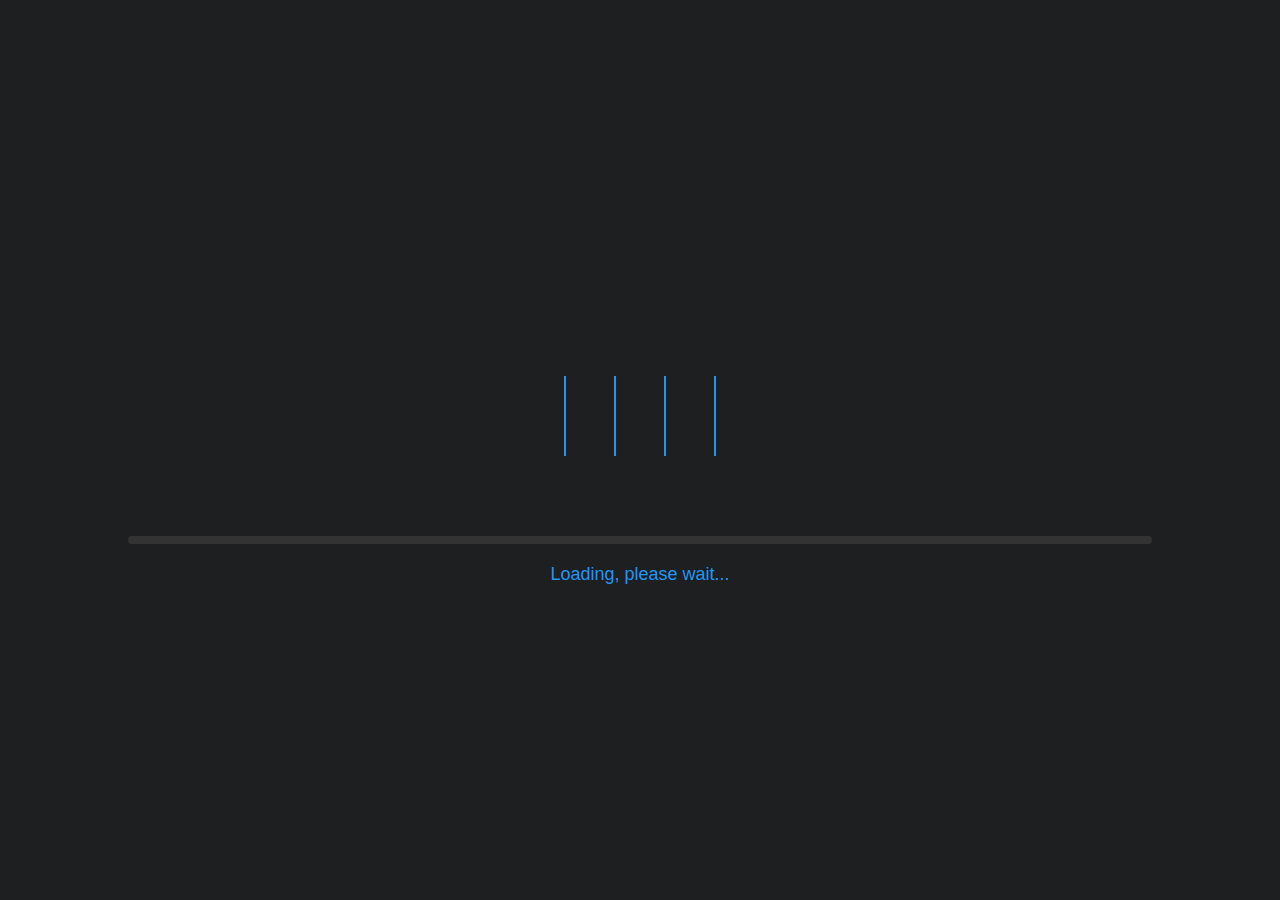
<file: index.html>
<!DOCTYPE html>
<html lang="en">
<head>
    <meta charset="UTF-8">
    <meta name="viewport" content="width=device-width, initial-scale=1.0">
    <title>Cek Online By Habib</title>
    <link rel="stylesheet" href="styles.css">
</head>
<body>
    <div id="loader-wrapper">
        <div class="circuit-board">
            <div class="circuit-line"></div>
            <div class="circuit-line"></div>
            <div class="circuit-line"></div>
            <div class="circuit-line"></div>
        </div>
        <div class="loader-bar">
            <div class="progress"></div>
        </div>
        <div class="loader-text">Loading, please wait...</div>
    </div>

    <div id="content" style="display: none;">
        <div class="container">
            <h1>Cek Online</h1>
            <p class="version">V 1.10</p>
            <div class="button-container">
                <button onclick="window.location.href = 'cekkhodam/index.html';">Khodam</button>
                <button onclick="window.location.href = 'cekinisialjodoh/index.html';">Inisial Jodoh</button>
                <button onclick="window.location.href = 'cekdosadanpahala/index.html';">Pahala Dan Dosa</button>
            </div>
            <footer>
                <p>website ini di support oleh HelgaGraphiCode</p>
            </footer>
        </div>
    </div>
    <script src="script.js"></script>
</body>
</html>
</file>
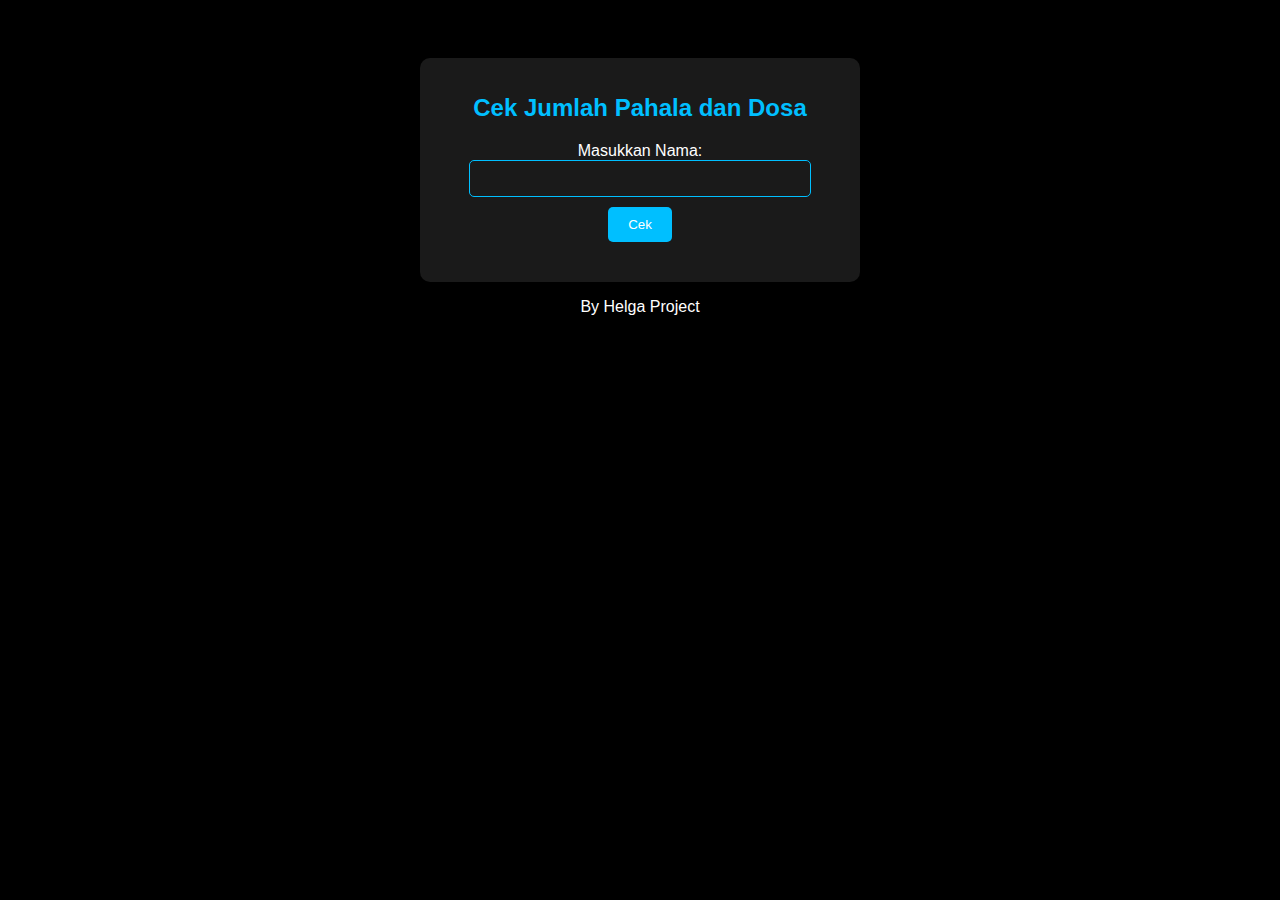
<file: cekdosadanpahala/index.html>
<!DOCTYPE html>
<html lang="en">
<head>
    <meta charset="UTF-8">
    <meta name="viewport" content="width=device-width, initial-scale=1.0">
    <title>Cek Jumlah Pahala dan Dosa</title>
    <link rel="stylesheet" href="styles.css">
</head>
<body>
    <div class="container">
        <h1>Cek Jumlah Pahala dan Dosa</h1>
        <div class="form-group">
            <label for="name">Masukkan Nama:</label>
            <input type="text" id="name" name="name" required>
            <button onclick="cekJumlah()">Cek</button>
        </div>
        <div id="result" class="result">
            <p id="pahala"></p>
            <p id="dosa"></p>
            <p id="waktuHidup"></p>
        </div>
    </div>
    <footer>
        <p>By Helga Project</p>
    </footer>
    <script src="script.js"></script>
</body>
</html>
</file>
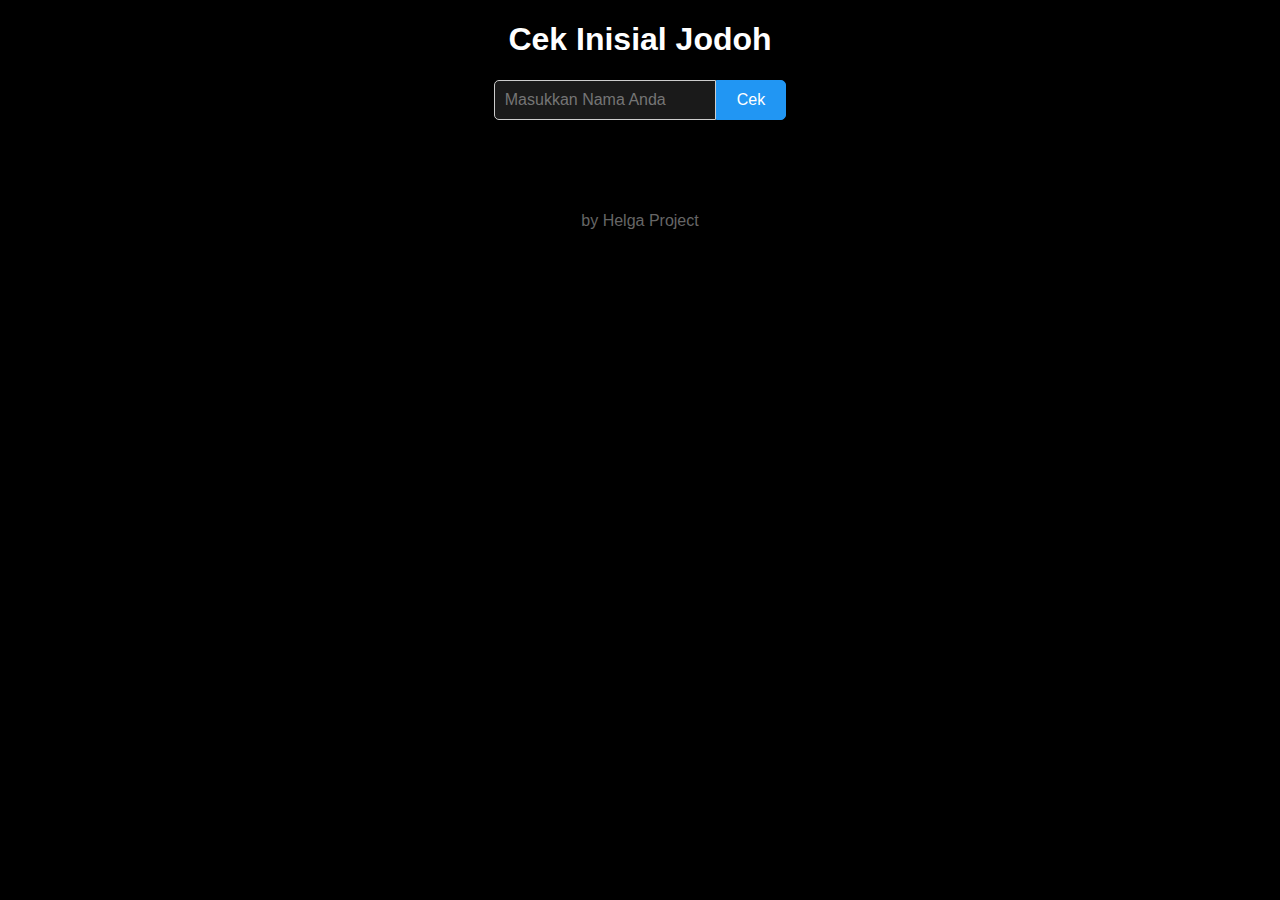
<file: cekinisialjodoh/index.html>
<!DOCTYPE html>
<html lang="en">
<head>
    <meta charset="UTF-8">
    <meta name="viewport" content="width=device-width, initial-scale=1.0">
    <title>Cek Inisial Jodoh</title>
    <link rel="stylesheet" href="styles.css">
</head>
<body>
    <div class="container">
        <h1>Cek Inisial Jodoh</h1>
        <div class="input-group">
            <input type="text" id="nama" name="nama" placeholder="Masukkan Nama Anda" required>
            <button type="submit" onclick="cekInisial()">Cek</button>
        </div>
        <div class="result" id="result">
            <!-- Hasil pencarian inisial jodoh akan muncul di sini -->
        </div>
    </div>

    <footer>
        <p>by Helga Project</p>
    </footer>
    <script src="script.js"></script>
</body>
</html>
</file>
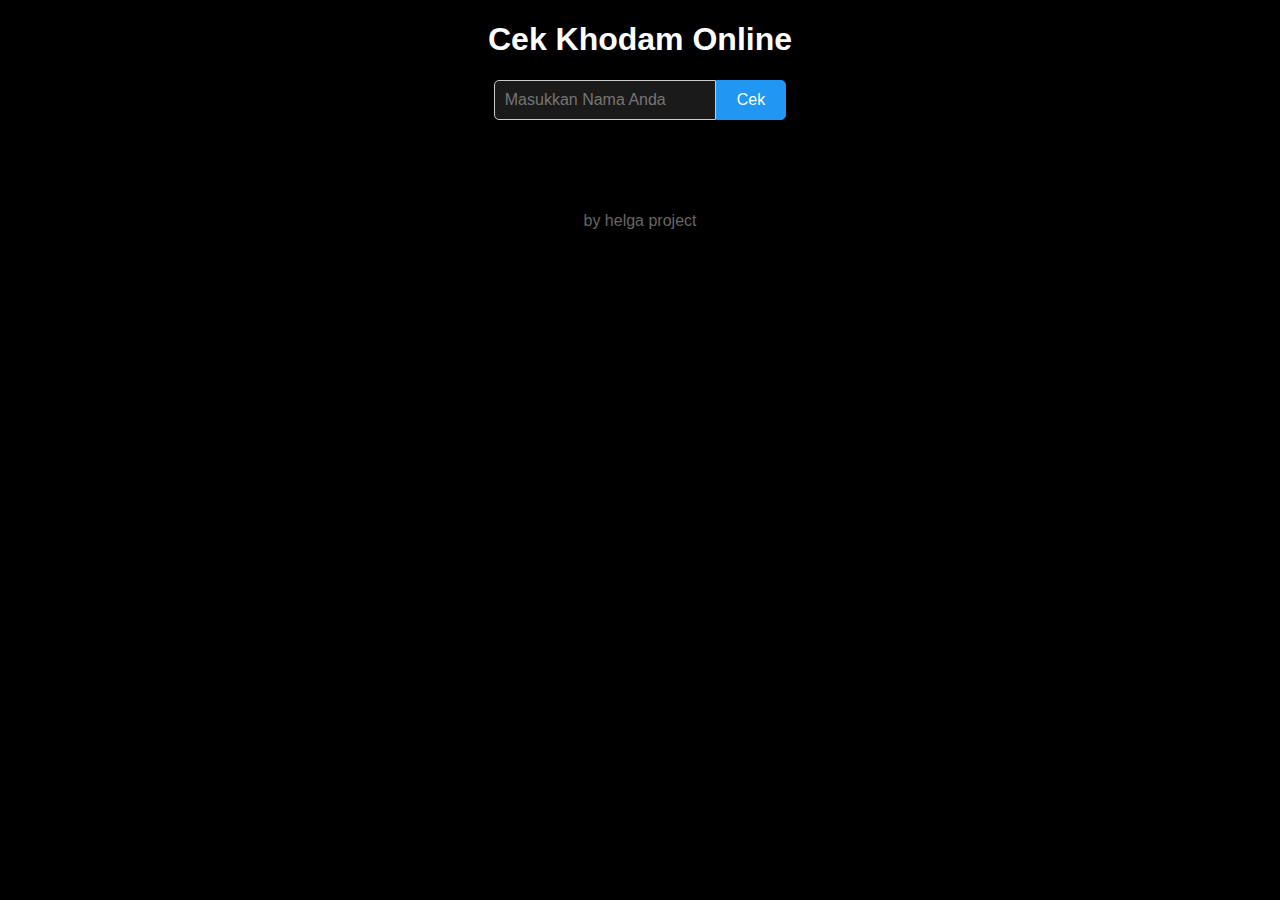
<file: cekkhodam/index.html>
<!DOCTYPE html>
<html lang="en">
<head>
    <meta charset="UTF-8">
    <meta name="viewport" content="width=device-width, initial-scale=1.0">
    <title>Cek Khodam Online</title>
    <link rel="stylesheet" href="styles.css">
</head>
<body>
    <div class="container">
        <h1>Cek Khodam Online</h1>
        <div class="input-group">
            <input type="text" id="nama" name="nama" placeholder="Masukkan Nama Anda" required>
            <button type="submit" onclick="cekKhodam()">Cek</button>
        </div>
        <div class="result" id="result">
            <!-- Hasil pencarian khodam akan muncul di sini -->
        </div>
    </div>

    <footer>
        <p>by helga project</p>
    </footer>
    <script src="script.js"></script>
</body>
</html>
</file>
<file: styles.css>
/* General Styles */
body {
    margin: 0;
    font-family: 'Arial', sans-serif;
    background-color: #1d1f21;
    color: #ffffff;
}

/* Loader Wrapper */
#loader-wrapper {
    position: fixed;
    top: 0;
    left: 0;
    width: 100%;
    height: 100%;
    z-index: 1000;
    background-color: #1d1f21;
    display: flex;
    justify-content: center;
    align-items: center;
    flex-direction: column;
    color: #2196F3;
}

.circuit-board {
    position: relative;
    width: 200px;
    height: 200px;
    margin-bottom: 20px;
    display: flex;
    justify-content: space-around;
    align-items: center;
    flex-wrap: wrap;
}

.circuit-line {
    width: 2px;
    height: 80px;
    background-color: #2196F3;
    animation: growShrink 1.5s infinite ease-in-out;
}

.circuit-line:nth-child(odd) {
    animation-delay: 0.5s;
}

@keyframes growShrink {
    0%, 100% {
        transform: scaleY(1);
    }
    50% {
        transform: scaleY(2);
    }
}

.loader-bar {
    position: relative;
    width: 80%;
    height: 8px;
    background-color: #333;
    overflow: hidden;
    border-radius: 4px;
    margin-bottom: 20px;
}

.progress {
    width: 0;
    height: 100%;
    background-color: #2196F3;
    animation: loadProgress 3s forwards;
}

@keyframes loadProgress {
    0% {
        width: 0;
    }
    100% {
        width: 100%;
    }
}

.loader-text {
    font-family: 'Arial', sans-serif;
    font-size: 18px;
    animation: fadeInOut 1.5s ease-in-out infinite;
}

@keyframes fadeInOut {
    0%, 100% {
        opacity: 0;
    }
    50% {
        opacity: 1;
    }
}

/* Main Content */
.container {
    display: flex;
    flex-direction: column;
    justify-content: center;
    align-items: center;
    min-height: 100vh;
    text-align: center;
    background-color: #1d1f21;
    color: #ffffff;
}

h1 {
    font-size: 2.5em;
    margin-bottom: 0.5em;
}

.version {
    font-size: 1.2em;
    margin-bottom: 1.5em;
}

.button-container {
    display: flex;
    flex-direction: column;
    gap: 10px;
}

button {
    padding: 10px 20px;
    font-size: 1em;
    color: #fff;
    background-color: #2196F3;
    border: none;
    border-radius: 5px;
    cursor: pointer;
    transition: background-color 0.3s ease;
}

button:hover {
    background-color: #008fbf;
}

footer {
    margin-top: 20px;
    font-size: 0.9em;
    color: #666;
    display: flex;
    flex-direction: column;
    align-items: center;
}

footer p {
    margin: 0;
    margin-bottom: 10px;
}

/* Fade-out Animation */
.fade-out {
    opacity: 0;
    transition: opacity 0.5s ease-out;
}

/* Custom Styles */
body {
    background-color: #1d1f21;
    color: #fff;
}

.container {
    background-color: #1d1f21;
    color: #fff;
}

.input-group input[type="text"] {
    background-color: #1a1a1a;
    color: #fff;
}

.input-group button {
    background-color: #2196F3;
}

.input-group button:hover {
    background-color: #2196F3;
}

.result {
    background-color: #000;
    color: #fff;
}
</file>
<file: cekdosadanpahala/styles.css>
body {
    font-family: Arial, sans-serif;
    background-color: #000;
    color: #fff;
    text-align: center;
    padding: 50px;
}

.container {
    background-color: #1a1a1a;
    padding: 20px;
    border-radius: 10px;
    box-shadow: 0 0 10px rgba(0, 0, 0, 0.5);
    max-width: 400px;
    margin: auto;
}

h1 {
    font-size: 24px;
    margin-bottom: 20px;
    color: #00bfff;
}

.form-group {
    margin-bottom: 20px;
}

input[type="text"] {
    width: 80%;
    padding: 10px;
    margin-bottom: 10px;
    border: 1px solid #00bfff;
    border-radius: 5px;
    background-color: #1a1a1a;
    color: #fff;
}

button {
    padding: 10px 20px;
    background-color: #00bfff;
    color: #fff;
    border: none;
    border-radius: 5px;
    cursor: pointer;
    transition: background-color 0.3s ease;
}

button:hover {
    background-color: #008fbf;
}

.result {
    margin-top: 20px;
    opacity: 0;
    transform: translateY(20px);
    transition: opacity 0.5s ease, transform 0.5s ease;
}

.result.visible {
    opacity: 1;
    transf
</file>
<file: cekinisialjodoh/styles.css>
body {
    font-family: Arial, sans-serif;
    margin: 20px;
    text-align: center;
    background-color: #000;
    color: #fff;
}

.container {
    max-width: 600px;
    margin: auto;
}

.input-group {
    display: flex;
    align-items: center;
    justify-content: center;
    margin-bottom: 20px;
}

.input-group input[type="text"] {
    padding: 10px;
    width: 200px;
    font-size: 16px;
    border: 1px solid #ccc;
    border-radius: 5px 0 0 5px;
    outline: none;
    background-color: #1a1a1a;
    color: #fff;
}

.input-group button {
    padding: 10px 20px;
    font-size: 16px;
    background-color: #2196F3;
    color: white;
    border: 1px solid #2196F3;
    border-radius: 0 5px 5px 0;
    cursor: pointer;
    transition: background-color 0.3s;
    outline: none;
}

.input-group button:hover {
    background-color: #008fbf;
}

.result {
    text-align: left;
    padding: 10px;
    border: 1px solid #ccc;
    border-radius: 5px;
    background-color: #000;
    margin-top: 10px;
    opacity: 0;
    transform: translateY(20px);
    transition: opacity 0.5s ease, transform 0.5s ease;
    color: #fff;
}

.result.visible {
    opacity: 1;
    transform: translateY(0);
}

footer {
    margin-top: 50px;
    color: #666;
}
</file>
<file: cekkhodam/styles.css>
body {
    font-family: Arial, sans-serif;
    margin: 20px;
    text-align: center;
    background-color: #000;
    color: #fff;
}

.container {
    max-width: 600px;
    margin: auto;
}

.input-group {
    display: flex;
    align-items: center;
    justify-content: center;
    margin-bottom: 20px;
}

.input-group input[type="text"] {
    padding: 10px;
    width: 200px;
    font-size: 16px;
    border: 1px solid #ccc;
    border-radius: 5px 0 0 5px;
    outline: none;
    background-color: #1a1a1a;
    color: #fff;
}

.input-group button {
    padding: 10px 20px;
    font-size: 16px;
    background-color: #2196F3;
    color: white;
    border: 1px solid #2196F3;
    border-radius: 0 5px 5px 0;
    cursor: pointer;
    transition: background-color 0.3s;
    outline: none;
}

.input-group button:hover {
    background-color: #008fbf;
}
.result {
    text-align: left;
    padding: 10px;
    border: 1px solid #ccc;
    border-radius: 5px;
    background-color: #000; /* Ubah warna background */
    color: #fff; /* Ubah warna font */
    margin-top: 10px;
    opacity: 0;
    transform: translateY(20px);
    transition: opacity 0.5s ease, transform 0.5s ease;
}

.result.visible {
    opacity: 1;
    transform: translateY(0);
}

footer {
    margin-top: 50px;
    color: #666;
}
</file>
